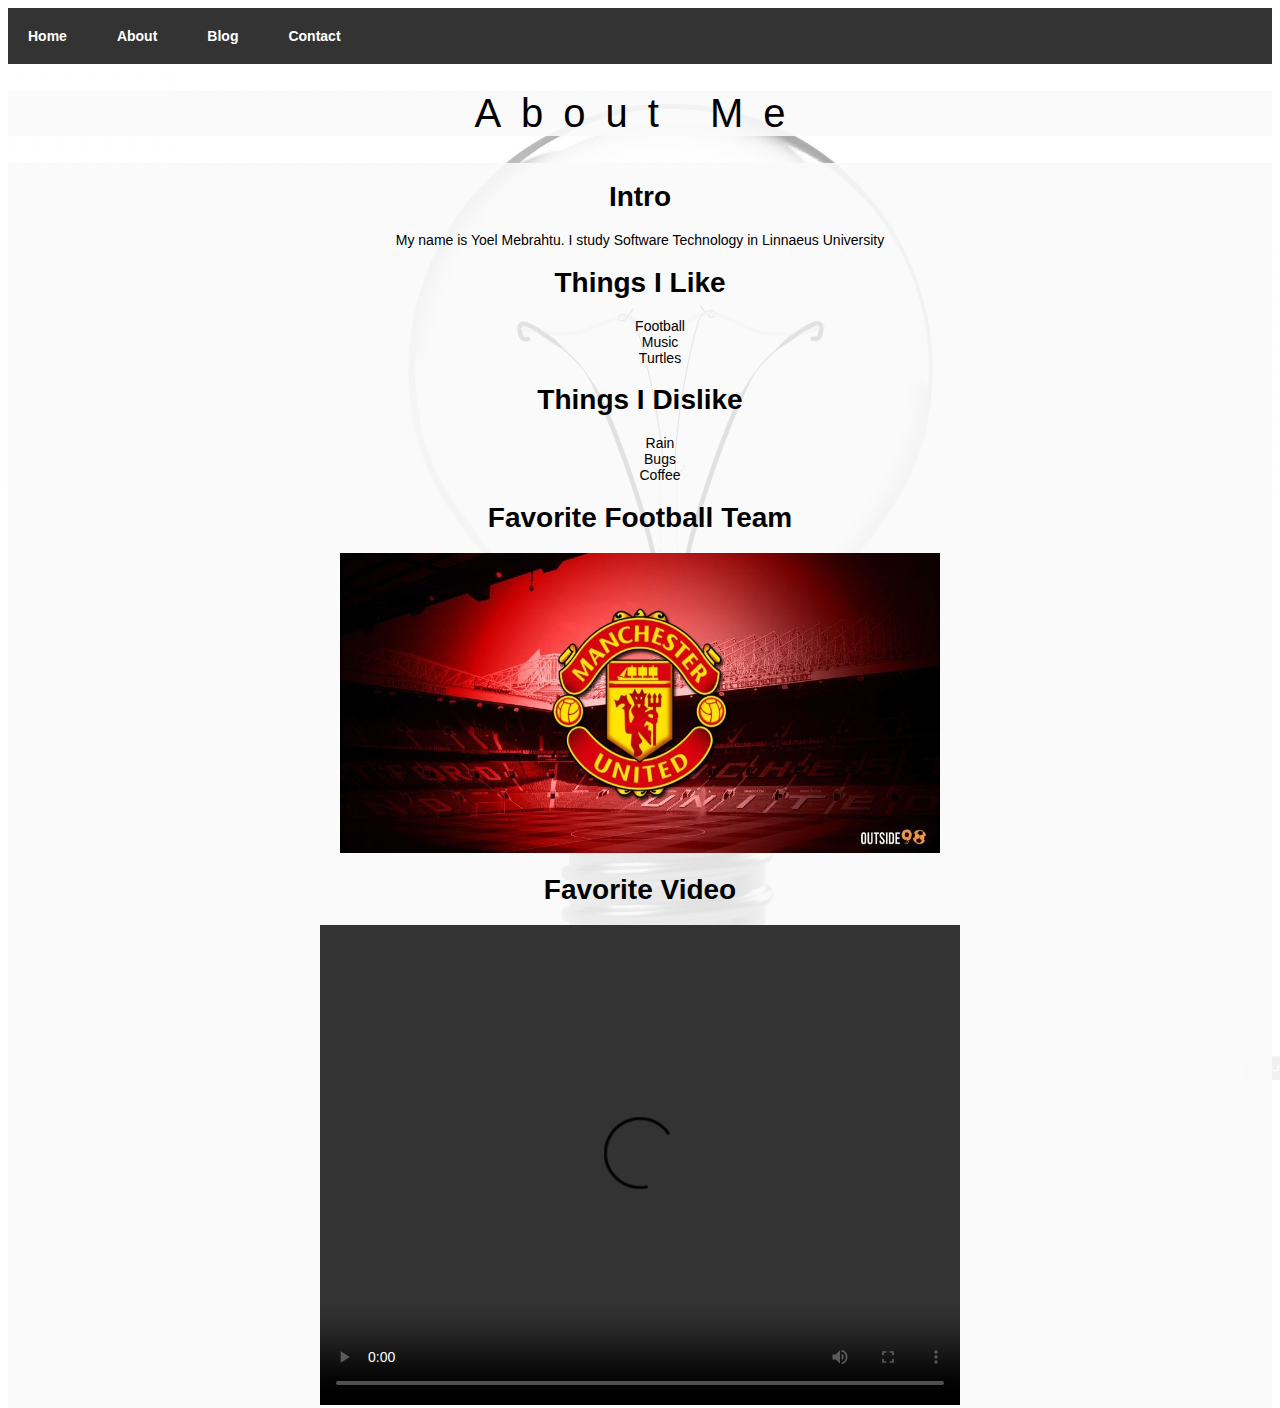
<file: pages/about.html>
<!DOCTYPE html>
<html>
  <head>
    <meta charset="utf-8">
    <title>About</title>

    <link href="../css/style.css" rel="stylesheet" />

  </head>


  <body>

    <ul class="menu">
      <li><a href="../index.html">Home</a></li>
      <li><a href="about.html">About</a></li>
      <li><a href="blog.html">Blog</a></li>
      <li><a href="contact.html">Contact</a></li>
    </ul>

    <h1 class="page">About Me</h1>
        <div class="about">
    <h1>Intro</h1>
    <p>My name is Yoel Mebrahtu.
      I study Software Technology in Linnaeus University</p>

    <h1>Things I Like</h1>
    <ol>
      <li>Football</li>
      <li>Music</li>
      <li>Turtles</li>
    </ol>

    <h1>Things I Dislike</h1>
    <ul>
      <li>Rain</li>
      <li>Bugs</li>
      <li>Coffee</li>
    </ul>

    <h1>Favorite Football Team</h1>
    <img src="../images/united.jpg" alt="Manchester United" style="width:600px;height:300px;">

    <h1>Favorite Video</h1>
    <video width="640" height="480" controls>
      <source src="http://clips.vorwaerts-gmbh.de/big_buck_bunny.mp4" type="video/mp4">
    </video>
    </div>
  </body>

</html>
</file>
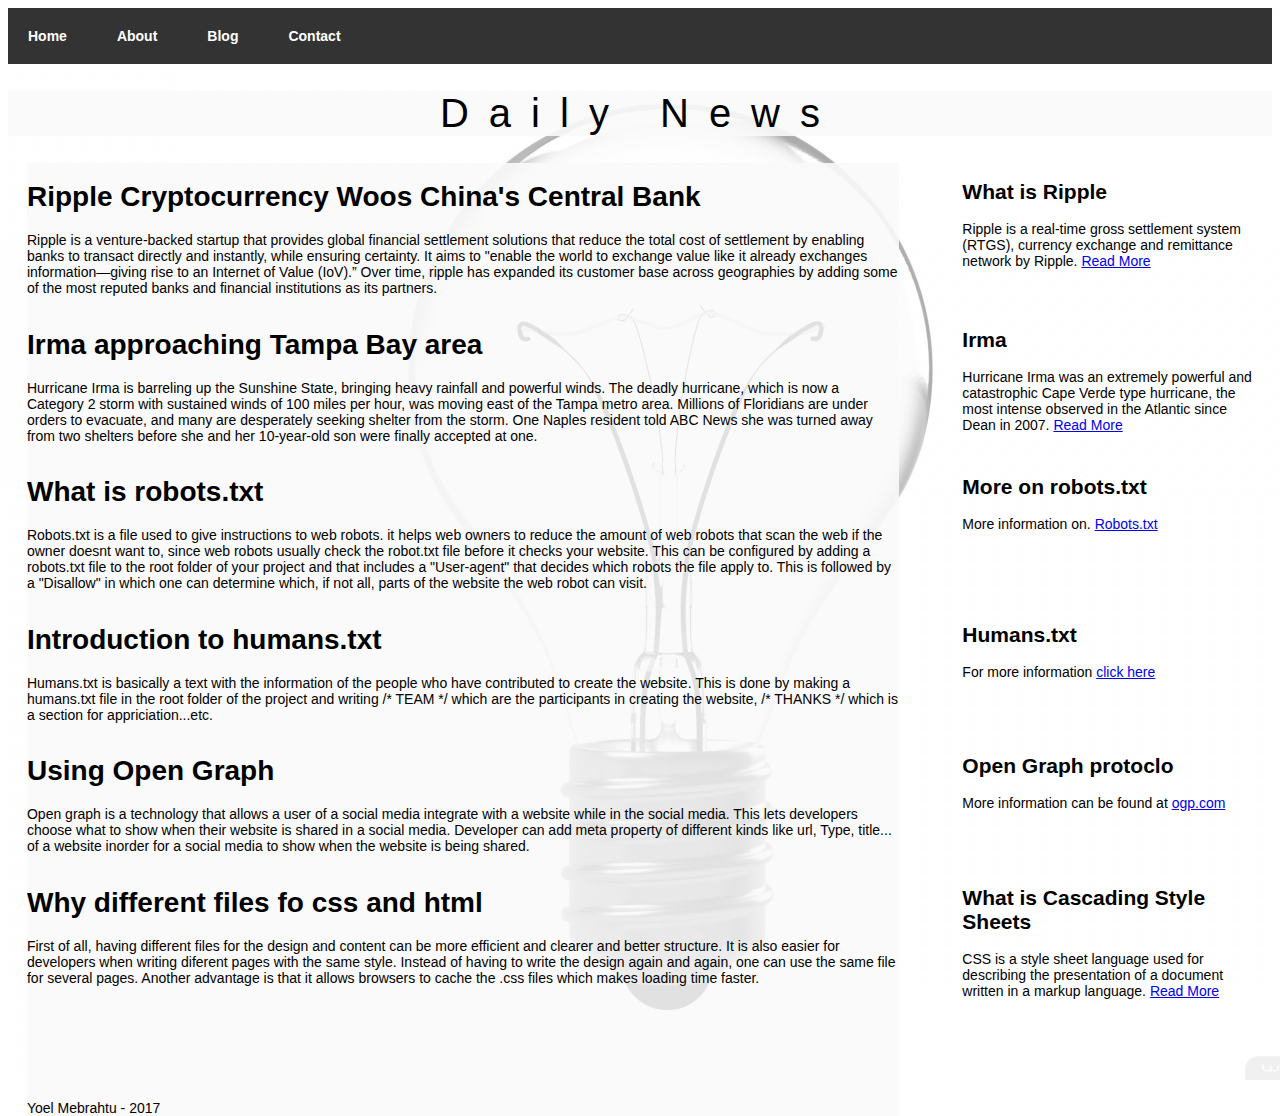
<file: pages/blog.html>
﻿<!DOCTYPE html>
<html>
  <head>
    <meta charset="utf-8">
    <title>Blog</title>

    <link href="../css/style.css" rel="stylesheet" />

  </head>
  <body>

    <ul class="menu">
      <li><a href="../index.html">Home</a></li>
      <li><a href="about.html">About</a></li>
      <li><a href="blog.html">Blog</a></li>
      <li><a href="contact.html">Contact</a></li>
    </ul>

    <h1 class="page">Daily News</h1>
    <div>
      <header>
        <h1>Ripple Cryptocurrency Woos China's Central Bank</h1>
      </header>
      <article>
        <p>Ripple is a venture-backed startup that provides global financial
          settlement solutions that reduce the total cost of settlement by enabling
          banks to transact directly and instantly, while ensuring certainty. It
          aims to "enable the world to exchange value like it already exchanges
          information—giving rise to an Internet of Value (IoV).” Over time, ripple
          has expanded its customer base across geographies by adding some of the most
          reputed banks and financial institutions as its partners.
        </p>
      </article>
    </div>
      <aside>
        <h2>What is Ripple</h2>
        <p>Ripple is a real-time gross settlement system (RTGS), currency exchange and
          remittance network by Ripple. <a href="https://en.wikipedia.org/wiki/Ripple_(payment_protocol)">Read More</a>
        </p>
      </aside>

    <div>
      <header>
        <h1>Irma approaching Tampa Bay area</h1>
      </header>
      <article>
        <p>Hurricane Irma is barreling up the Sunshine State, bringing heavy rainfall
          and powerful winds. The deadly hurricane, which is now a Category 2 storm with
          sustained winds of 100 miles per hour, was moving east of the Tampa metro area.
          Millions of Floridians are under orders to evacuate, and many are desperately
          seeking shelter from the storm. One Naples resident told ABC News she was turned
          away from two shelters before she and her 10-year-old son were finally accepted at one.
        </p>
      </article>
    </div>
      <aside>
        <h2>Irma</h2>
        <p>Hurricane Irma was an extremely powerful and catastrophic Cape Verde type hurricane,
          the most intense observed in the Atlantic since Dean in 2007.
          <a href="https://en.wikipedia.org/wiki/Hurricane_Irma">Read More</a>
        </p>
      </aside>

    <div>
      <header>
        <h1>What is robots.txt</h1>
      </header>
      <article>
        <p>Robots.txt is a file used to give instructions to web robots. it helps web owners to
          reduce the amount of web robots that scan the web if the owner doesnt want to, since web robots
          usually check the robot.txt file before it checks your website. This can be configured
          by adding a robots.txt file to the root folder of your project and that includes a "User-agent" that
          decides which robots the file apply to. This is followed by a "Disallow" in which one can determine
          which, if not all, parts of the website the web robot can visit.
        </p>
      </article>
    </div>
      <aside>
        <h2>More on robots.txt</h2>
        <p>More information on. <a href="http://www.robotstxt.org/robotstxt.html">Robots.txt</a>
        </p>
      </aside>

    <div>
      <header>
        <h1>Introduction to humans.txt</h1>
      </header>
      <article>
        <p>Humans.txt is basically a text with the information of the people who have contributed to
          create the website. This is done by making a humans.txt file in the root folder of the project
          and writing /* TEAM */ which are the participants in creating the website, /* THANKS */ which is a
          section for appriciation...etc.
        </p>
      </article>
    </div>
      <aside>
        <h2>Humans.txt</h2>
        <p>For more information  <a href="http://humanstxt.org/">click here</a>
        </p>
      </aside>

    <div>
      <header>
        <h1>Using Open Graph</h1>
      </header>
      <article>
        <p>Open graph is a technology that allows a user of a social media integrate with a website while
          in the social media. This lets developers choose what to show when their website is shared
          in a social media. Developer can add meta property of different kinds like url, Type, title... of a website
          inorder for a social media to show when the website is being shared.
        </p>
      </article>
    </div>
      <aside>
        <h2>Open Graph protoclo</h2>
        <p> More information can be found at <a href="http://ogp.me/">ogp.com</a>
        </p>
      </aside>

      <div>
        <header>
          <h1>Why different files fo css and html</h1>
        </header>
        <article>
          <p> First of all, having different files for the design and content can be more efficient and clearer and better
            structure. It is also easier for developers when writing diferent pages with the same style. Instead of having
            to write the design again and again, one can use the same file for several pages. Another advantage is that it allows
            browsers to cache the .css files which makes loading time faster.
          </p>
        </article>
      </div>
        <aside>
          <h2>What is Cascading Style Sheets</h2>
          <p> CSS is a style sheet language used for describing the presentation of a document written in a markup language.
            <a href="https://en.wikipedia.org/wiki/Cascading_Style_Sheets">Read More</a>
          </p>
        </aside>

      <div>
        <footer>Yoel Mebrahtu - 2017</footer>
      </div>
  </body>
</html>
</file>
<file: css/style.css>
body {
           font-family: "Century Gothic", sans-serif;
            font-size:14px;
            background-image: url("../images/background.jpg");
            background-repeat:no-repeat;
            background-position: top,center;


            background-color: #white;
}



.menu{
    list-style-type: none;
    margin: 0;
    padding: 0;
    overflow: hidden;
    background-color: #333;
}


.menu li a{

    font-weight: bold;
    float: left;
    display: block;
    color: white;
    text-align: center;
    text-decoration: none;
    padding: 20px;
    margin-right: 10px;
}

.menu li a:hover{
  background-color: #E0EAEE;
  color: #333
}

ul {
  list-style-type: none;
}
ol {
  list-style-type: none;
}
.page {

  font-family: "Century Gothic", sans-serif;
  font-size: 40px;
  text-align: center;
  letter-spacing: 20px;
  font-weight: 400;
  background-color: rgba(250, 250, 250, .9);
  background-size: cover;
}

}
header {
  margin-left: 10px;

}
div {

  float: left;
  margin: 0 1.5%;
  width: 69%;
   background: rgba(250, 250, 250, .9);
}
aside {
  float: right;
  margin: 0 1.5%;
  width: 23%;
}
footer {
  margin-top: 100px;

}

.lit {
  position: absolute;
  height: 700px;
  width: 510px;
  margin: -300px 0 0 -230px;
  top: 50%;
  left: 50%;
  background-color:transparent;


}
.lit:hover:before{
  position: fixed;
  top: 0; bottom: 0; left: 0; right: 0;
  z-index: -1;
  background-image: url("../images/lit.jpg");
  background-position: top,center;
  display: block;
  content: '';
}

.about{
  width:100%; margin:0 auto;
  text-align: center;
}
</file>
